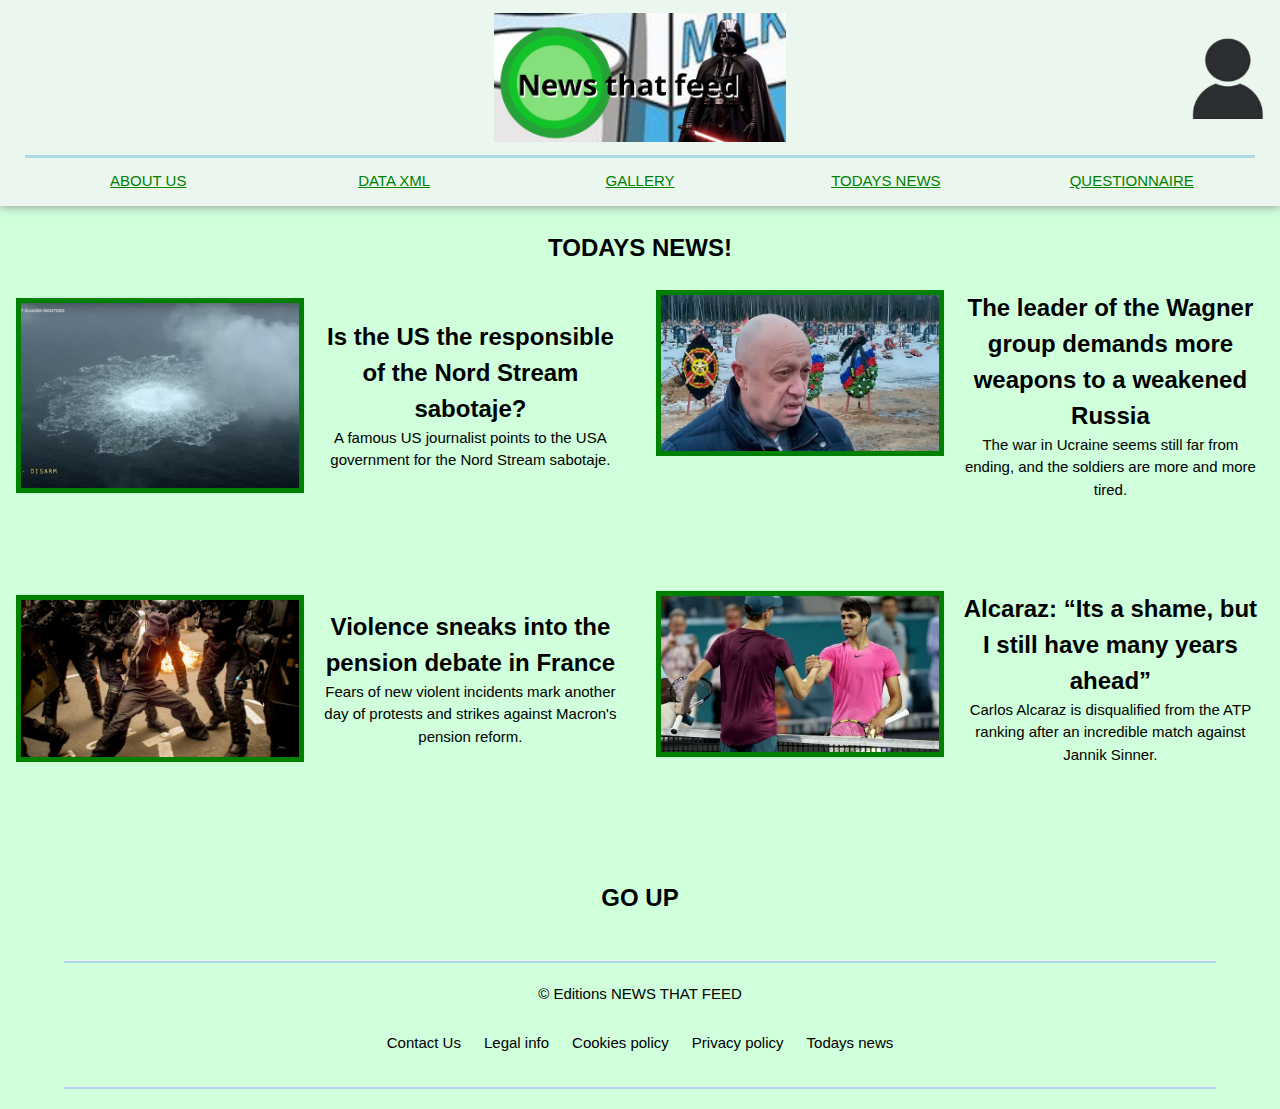
<file: index.html>
<!DOCTYPE html>
<html lang="en">
<head>
    <meta charset="UTF-8">
    <meta http-equiv="X-UA-Compatible" content="IE=edge">
    <meta name="viewport" content="width=device-width, initial-scale=1.0">
    <meta name="author" content="Pablo Montes">
    <meta name="declarations" content="This webpage is directed to the spanish community who want to learn english :D">
    <title>Pablo Montes</title>
    <link rel="stylesheet" href="../css/w3.css">
    <link rel="stylesheet" href="../css/common-heading.css">
    <link rel="stylesheet" href="../css/common-general.css">
    <link rel="stylesheet" href="../css/common-footer.css">
    <link rel="stylesheet" href="../css/index.css">
    <link rel="shortcut icon" href="../images/news-icon.png">
</head>
<body>
    
    <!-- HEADER -->
    <header class="">

        <nav class="">
            <ul class="">
                <li class=""><a href="#menu"><img class="" src="../images/horizontal-lines.png"
                            alt="the menu image of three lines"></a>
                    <div class=""> <!-- This div would be 
                    for a opacity option wich I hope I can finish -->
                        <ul class=""> <!-- MOVILE dropdown -->
                            <li class=""><a href="">ABOUT US</a></li>
                            <li class=""><a href="https://pabmun.w3spaces.com/data.html">DATA XML</a></li>
                            <li class=""><a href="../html/gallery.html">GALLERY</a></li>
                            <li class=""><a href="../html/index.html">TODAYS NEWS</a></li>
                            <li class=""><a href="../html/questionnaire.html">QUESTIONNAIRE</a></li>
                        </ul>
                        <!-- <div class="opacity absolute">This is the opacity</div>
                    -->
                    </div>
                </li>
            </ul>
            <ul class="dropdown-tablet">
                <li><a class="" href="">ABOUT US</a></li>
                <li><a class="" href="https://pabmun.w3spaces.com/data.html">DATA XML</a></li>
                <li class=""><a href="../html/gallery.html">GALLERY</a></li>
                <li class=""><a href="../html/index.html">TODAYS NEWS</a></li>
                <li class=""><a href="../html/questionnaire.html">QUESTIONNAIRE</a></li>
            </ul>
        </nav>

        <!-- Here ends the dropdown menu -->
        <!-- The web logo -->
        <div class="">
            <a href="../html/index.html">
                <img class="" src="../images/news-that-feed.png" alt="">
            </a>
        </div>

        <!-- The user image -->
        <aside class="">
            <a href="../html/register.html">
                <img class="" src="../images/user.png" alt="">
            </a>
        </aside>

        <!-- This is the menu that appears in desktop mode -->
        <ul class="dropdown-desktop">
            <li><a class="" href="">ABOUT US</a></li>
            <li><a class="" href="https://pabmun.w3spaces.com/data.html">DATA XML</a></li>
            <li class=""><a href="../html/gallery.html">GALLERY</a></li>
            <li class=""><a href="../html/index.html">TODAYS NEWS</a></li>
            <li class=""><a href="../html/questionnaire.html">QUESTIONNAIRE</a></li>
        </ul>

    </header>

    
    
    <!-- Here starts the actual news -->
    <!-- MAIN -->
    <main>
        <p id="home" class="col-12 col-s-12">TODAYS NEWS!</p>
        <!-- First news -->
    <!-- Maybe this div could be erased -->
        <div class="col-s-12 col-6">
            <div class="col-s-6 col-6">
                <a class="" href="">
                    <img class="" src="../images/EEUU-nord-stream.jpg" 
                    alt="Image of the Nord Stream releasing gas">
                </a>
            </div>
            <section class="col-s-6 col-6">
                <div class="titles col-s-12 col-12">
                    <a href="">Is the US the responsible of the Nord Stream sabotaje?
                    </a>
                </div>
                <div class="col-s-12 col-12">
                    <a href="">A famous US journalist points to the USA government for the Nord Stream sabotaje. 
                    </a>
                </div>
            </section>
        </div>

        
        <!-- Second news -->
        <div class="col-s-12 col-6">
            <div class="col-s-6 col-6">
                <a href="">
                    <img class="" src="../images/war-ukraine.jpg" 
                    alt="Wagner leader">
                </a>
                
            </div>
            <section class="col-s-6 col-6">
                <div class="titles col-s-12 col-12">
                    <a href="">The leader of the Wagner group demands more weapons to a weakened Russia 
                    </a>
                </div>
                <div class="col-s-12 col-12"><a href=""> 
                    The war in Ucraine seems still far from ending, and the soldiers are more and more tired.
                    </a>
                </div>
            </section>
        </div>
        
        <!-- Third news -->
        <div class="col-s-12 col-6">
            <div class="col-s-6 col-6">
                <a href="">
                    <img class="" src="../images/Protests-in-France.jpg" 
                    alt="Protests in France">
                </a>
                
            </div>
            <section class="col-s-6 col-6">
                <div class="titles col-s-12 col-12">
                    <a href="">Violence sneaks into the pension debate in France 
                    </a>
                </div>
                <div class="col-s-12 col-12"><a href=""> 
                    Fears of new violent incidents mark another day of protests and strikes against Macron's pension reform.
                    </a>
                </div>
            </section>
        </div>
        
        <!-- Fourth news -->
        <div class="col-s-12 col-6">
            <div class="col-s-6 col-6">
                <a href="">
                    <img class="" src="../images/Alcaraz.jpg" 
                    alt="Protests in France">
                </a>
                
            </div>
            <section class="col-s-6 col-6">
                <div class="titles col-s-12 col-12">
                    <a href="">Alcaraz: “Its a shame, but I still have many years ahead” 
                    </a>
                </div>
                <div class="col-s-12 col-12"><a href=""> 
                    Carlos Alcaraz is disqualified from the ATP ranking after an incredible match against Jannik Sinner.
                    </a>
                </div>
            </section>
        </div>
    
        <!-- This is the go up -->
        <p class="titles col-s-12 col-12"><a href="index.html#home">GO UP</a></p>
    </main>

    <!-- Here starts the footer -->
    <footer>
        <hr>
        <p>© Editions NEWS THAT FEED</p>
        <section>
            <p><a href="">Contact Us</a></p>
            <p><a href="">Legal info</a></p>
            <p><a href="">Cookies policy</a></p>
            <p><a href="">Privacy policy</a></p>
            <p><a href="index.html#home">Todays news</a></p>
        </section>
        <hr>
    </footer>
    
    
</body>
</html>
</file>
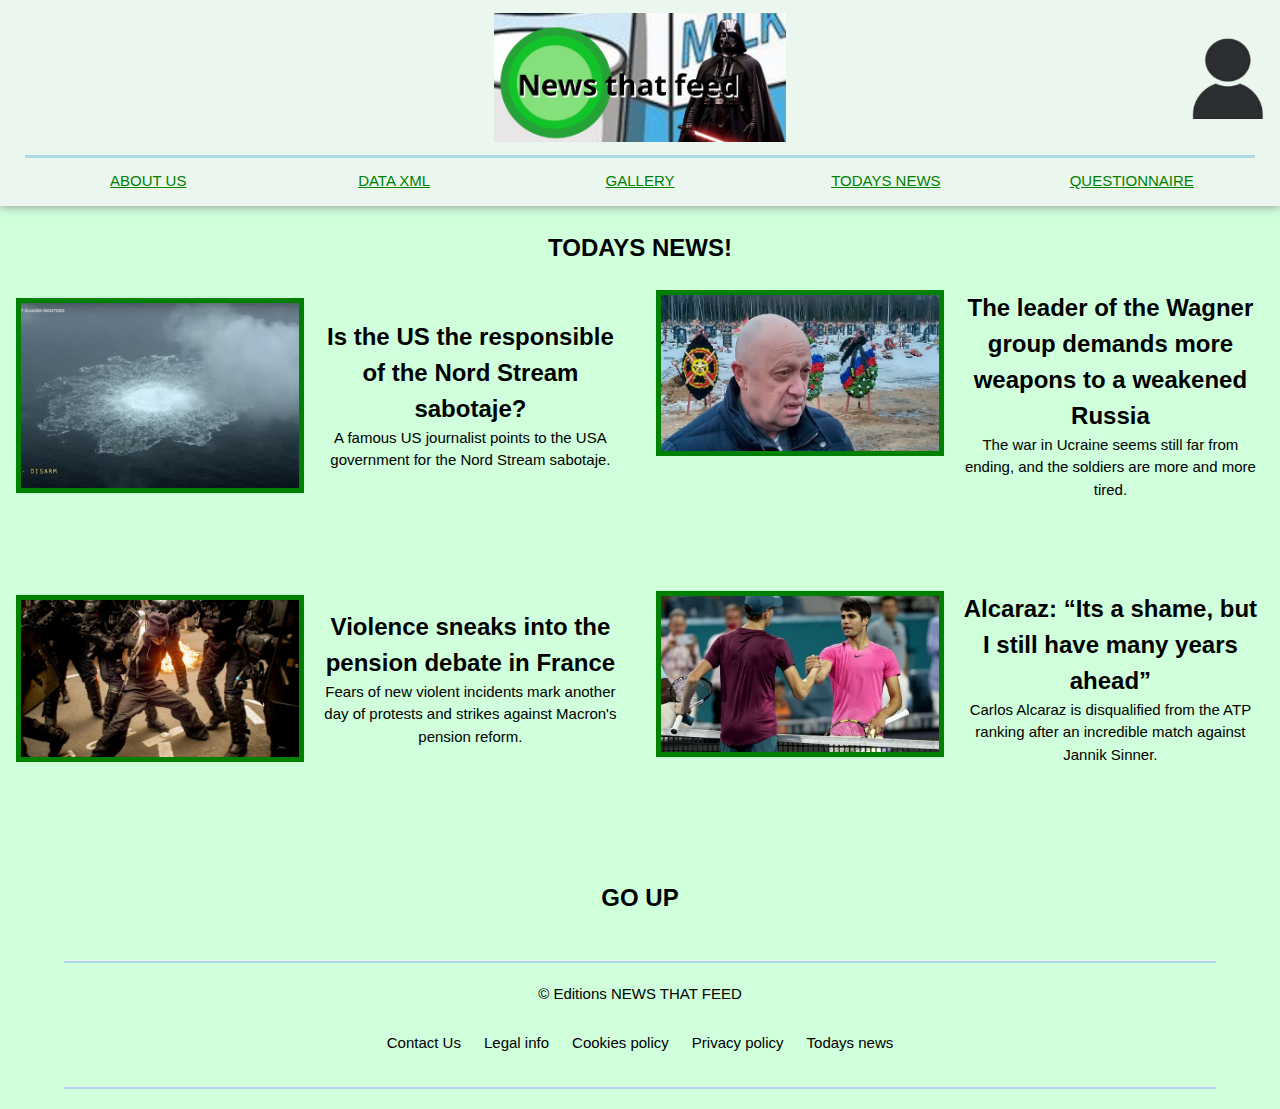
<file: html/index.html>
<!DOCTYPE html>
<html lang="en">
<head>
    <meta charset="UTF-8">
    <meta http-equiv="X-UA-Compatible" content="IE=edge">
    <meta name="viewport" content="width=device-width, initial-scale=1.0">
    <meta name="author" content="Pablo Montes">
    <meta name="declarations" content="This webpage is directed to the spanish community who want to learn english :D">
    <title>Pablo Montes</title>
    <link rel="stylesheet" href="../css/w3.css">
    <link rel="stylesheet" href="../css/common-heading.css">
    <link rel="stylesheet" href="../css/common-general.css">
    <link rel="stylesheet" href="../css/common-footer.css">
    <link rel="stylesheet" href="../css/index.css">
    <link rel="shortcut icon" href="../images/news-icon.png">
</head>
<body>
    
    <!-- HEADER -->
    <header class="">

        <nav class="">
            <ul class="">
                <li class=""><a href="#menu"><img class="" src="../images/horizontal-lines.png"
                            alt="the menu image of three lines"></a>
                    <div class=""> <!-- This div would be 
                    for a opacity option wich I hope I can finish -->
                        <ul class=""> <!-- MOVILE dropdown -->
                            <li class=""><a href="">ABOUT US</a></li>
                            <li class=""><a href="https://pabmun.w3spaces.com/data.html">DATA XML</a></li>
                            <li class=""><a href="gallery.html">GALLERY</a></li>
                            <li class=""><a href="index.html">TODAYS NEWS</a></li>
                            <li class=""><a href="questionnaire.html">QUESTIONNAIRE</a></li>
                        </ul>
                        <!-- <div class="opacity absolute">This is the opacity</div>
                    -->
                    </div>
                </li>
            </ul>
            <ul class="dropdown-tablet">
                <li><a class="" href="">ABOUT US</a></li>
                <li><a class="" href="https://pabmun.w3spaces.com/data.html">DATA XML</a></li>
                <li class=""><a href="gallery.html">GALLERY</a></li>
                <li class=""><a href="index.html">TODAYS NEWS</a></li>
                <li class=""><a href="questionnaire.html">QUESTIONNAIRE</a></li>
            </ul>
        </nav>

        <!-- Here ends the dropdown menu -->
        <!-- The web logo -->
        <div class="">
            <a href="index.html">
                <img class="" src="../images/news-that-feed.png" alt="">
            </a>
        </div>

        <!-- The user image -->
        <aside class="">
            <a href="../html/register.html">
                <img class="" src="../images/user.png" alt="">
            </a>
        </aside>

        <!-- This is the menu that appears in desktop mode -->
        <ul class="dropdown-desktop">
            <li><a class="" href="">ABOUT US</a></li>
            <li><a class="" href="https://pabmun.w3spaces.com/data.html">DATA XML</a></li>
            <li class=""><a href="gallery.html">GALLERY</a></li>
            <li class=""><a href="index.html">TODAYS NEWS</a></li>
            <li class=""><a href="questionnaire.html">QUESTIONNAIRE</a></li>
        </ul>

    </header>

    
    
    <!-- Here starts the actual news -->
    <!-- MAIN -->
    <main>
        <p id="home" class="col-12 col-s-12">TODAYS NEWS!</p>
        <!-- First news -->
    <!-- Maybe this div could be erased -->
        <div class="col-s-12 col-6">
            <div class="col-s-6 col-6">
                <a class="" href="">
                    <img class="" src="../images/EEUU-nord-stream.jpg" 
                    alt="Image of the Nord Stream releasing gas">
                </a>
            </div>
            <section class="col-s-6 col-6">
                <div class="titles col-s-12 col-12">
                    <a href="">Is the US the responsible of the Nord Stream sabotaje?
                    </a>
                </div>
                <div class="col-s-12 col-12">
                    <a href="">A famous US journalist points to the USA government for the Nord Stream sabotaje. 
                    </a>
                </div>
            </section>
        </div>

        
        <!-- Second news -->
        <div class="col-s-12 col-6">
            <div class="col-s-6 col-6">
                <a href="">
                    <img class="" src="../images/war-ukraine.jpg" 
                    alt="Wagner leader">
                </a>
                
            </div>
            <section class="col-s-6 col-6">
                <div class="titles col-s-12 col-12">
                    <a href="">The leader of the Wagner group demands more weapons to a weakened Russia 
                    </a>
                </div>
                <div class="col-s-12 col-12"><a href=""> 
                    The war in Ucraine seems still far from ending, and the soldiers are more and more tired.
                    </a>
                </div>
            </section>
        </div>
        
        <!-- Third news -->
        <div class="col-s-12 col-6">
            <div class="col-s-6 col-6">
                <a href="">
                    <img class="" src="../images/Protests-in-France.jpg" 
                    alt="Protests in France">
                </a>
                
            </div>
            <section class="col-s-6 col-6">
                <div class="titles col-s-12 col-12">
                    <a href="">Violence sneaks into the pension debate in France 
                    </a>
                </div>
                <div class="col-s-12 col-12"><a href=""> 
                    Fears of new violent incidents mark another day of protests and strikes against Macron's pension reform.
                    </a>
                </div>
            </section>
        </div>
        
        <!-- Fourth news -->
        <div class="col-s-12 col-6">
            <div class="col-s-6 col-6">
                <a href="">
                    <img class="" src="../images/Alcaraz.jpg" 
                    alt="Protests in France">
                </a>
                
            </div>
            <section class="col-s-6 col-6">
                <div class="titles col-s-12 col-12">
                    <a href="">Alcaraz: “Its a shame, but I still have many years ahead” 
                    </a>
                </div>
                <div class="col-s-12 col-12"><a href=""> 
                    Carlos Alcaraz is disqualified from the ATP ranking after an incredible match against Jannik Sinner.
                    </a>
                </div>
            </section>
        </div>
    
        <!-- This is the go up -->
        <p class="titles col-s-12 col-12"><a href="index.html#home">GO UP</a></p>
    </main>

    <!-- Here starts the footer -->
    <footer>
        <hr>
        <p>© Editions NEWS THAT FEED</p>
        <section>
            <p><a href="">Contact Us</a></p>
            <p><a href="">Legal info</a></p>
            <p><a href="">Cookies policy</a></p>
            <p><a href="">Privacy policy</a></p>
            <p><a href="index.html#home">Todays news</a></p>
        </section>
        <hr>
    </footer>
    
    
</body>
</html>
</file>
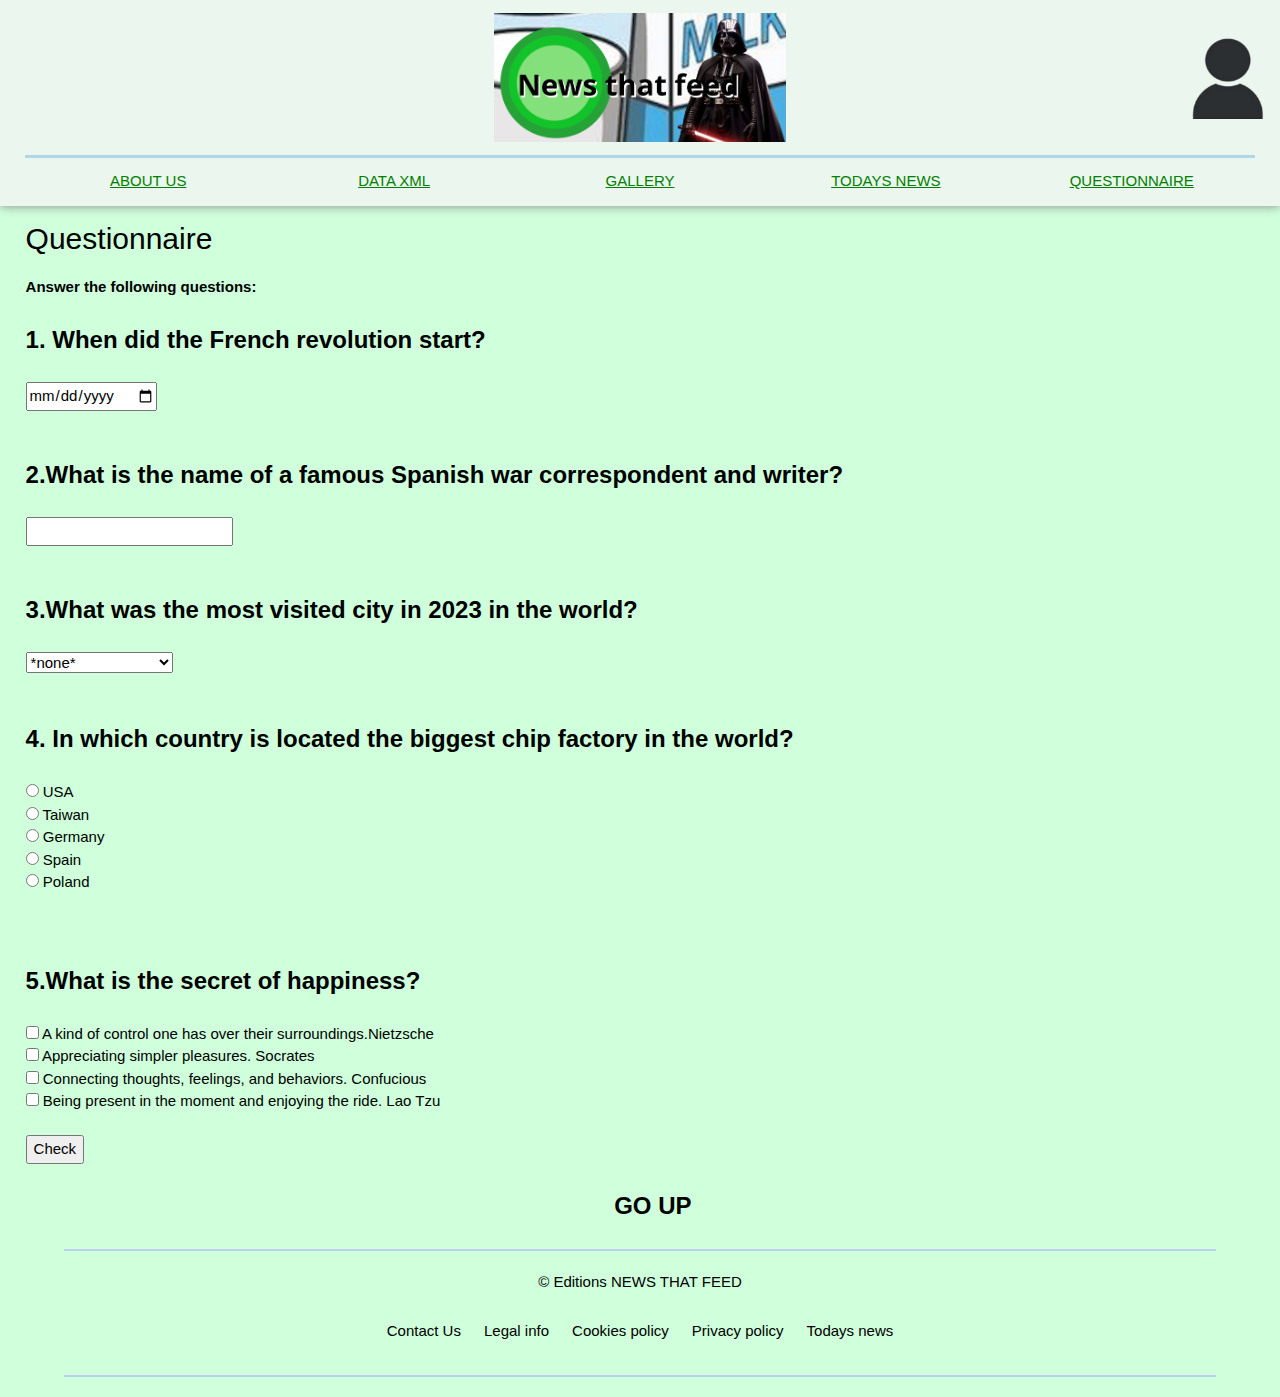
<file: html/questionnaire.html>
<!DOCTYPE html>
<html lang="en">
    <head>
        <meta charset="UTF-8">
        <meta http-equiv="X-UA-Compatible" content="IE=edge">
        <meta name="viewport" content="width=device-width, initial-scale=1.0">
        <meta name="author" content="Pablo Montes">
        <meta name="declarations" content="This webpage is directed to the spanish community who want to learn english :D">
        <title>Questionnaire</title>
        <link rel="stylesheet" href="../css/w3.css">
        <link rel="stylesheet" href="../css/common-heading.css">
        <link rel="stylesheet" href="../css/common-general.css">
        <link rel="stylesheet" href="../css/common-footer.css">
        <link rel="stylesheet" href="../css/questionnaire.css">
        <link rel="shortcut icon" href="../images/news-icon.png">
    </head>
<body>
    <!-- HEADER -->
    <header class="">

        <nav class="">
            <ul class="">
                <li class=""><a href="#menu"><img class="" src="../images/horizontal-lines.png"
                            alt="the menu image of three lines"></a>
                    <div class=""> <!-- This div would be 
                    for a opacity option wich I hope I can finish -->
                        <ul class=""> <!-- MOVILE dropdown -->
                            <li class=""><a href="">ABOUT US</a></li>
                            <li class=""><a href="https://pabmun.w3spaces.com/data.html">DATA XML</a></li>
                            <li class=""><a href="gallery.html">GALLERY</a></li>
                            <li class=""><a href="index.html">TODAYS NEWS</a></li>
                            <li class=""><a href="questionnaire.html">QUESTIONNAIRE</a></li>
                        </ul>
                        <!-- <div class="opacity absolute">This is the opacity</div>
                    -->
                    </div>
                </li>
            </ul>
            <ul class="dropdown-tablet">
                <li><a class="" href="">ABOUT US</a></li>
                <li><a class="" href="https://pabmun.w3spaces.com/data.html">DATA XML</a></li>
                <li class=""><a href="gallery.html">GALLERY</a></li>
                <li class=""><a href="index.html">TODAYS NEWS</a></li>
                <li class=""><a href="questionnaire.html">QUESTIONNAIRE</a></li>
            </ul>
        </nav>

        <!-- Here ends the dropdown menu -->
        <!-- The web logo -->
        <div class="">
            <a href="index.html">
                <img class="" src="../images/news-that-feed.png" alt="the main image">
            </a>
        </div>

        <!-- The user image -->
        <aside class="">
            <a href="../html/register.html">
                <img class="" src="../images/user.png" alt="user icon login">
            </a>
        </aside>

        <!-- This is the menu that appears in desktop mode -->
        <ul class="dropdown-desktop">
            <li><a class="" href="">ABOUT US</a></li>
            <li><a class="" href="https://pabmun.w3spaces.com/data.html">DATA XML</a></li>
            <li class=""><a href="gallery.html">GALLERY</a></li>
            <li class=""><a href="index.html">TODAYS NEWS</a></li>
            <li class=""><a href="questionnaire.html">QUESTIONNAIRE</a></li>
        </ul>

    </header>

    <main>
        <h2 id="home"> Questionnaire </h2>
        <p><b>Answer the following questions:</b></p>

        <!-- Question one -->
        <p class="titles">1. When did the French revolution start?</p><!-- 5/5/1789 -->
        <input type="date" name="french-revolution" id="q1">
        <br><br>

        <!-- Question two -->
        <p class="titles">2.What is the name of a famous Spanish war correspondent and writer?</p>
        <!-- Arturo (Arturo Pérez Reverte)-->
        <input type="text" name="novel" id="q2">
        <br><br>

        <!-- Question three -->
        <p class="titles">3.What was the most visited city in 2023 in the world?</p>
        <select id="q3"> <!-- Paris, France (but actually is Hong Kong) -->
            <option id="city1" value="empty">*none*</option>
            <option id="city2" value="Bangkok">Bangkok, Thailand </option>
            <option id="city3" value="Paris">Paris, France</option>
            <option id="city4" value="Dubai">Dubai, UAE</option>
            <option id="city5" value="London">London, UK</option>
        </select>
        <br><br>

        <!-- Question four -->
        <p class="titles">4. In which country is located the biggest chip factory in the world?</p> <!-- Taiwan -->
        <input type="radio" name="king" value="USA" id="q41"> USA <br>
        <input type="radio" name="king" value="Taiwan" id="q42"> Taiwan<br>
        <input type="radio" name="king" value="Germany" id="q43"> Germany<br>
        <input type="radio" name="king" value="Spain" id="q44"> Spain <br>
        <input type="radio" name="king" value="Poland" id="q45"> Poland<br>
        <br><br>

        <!-- Question five -->
        <p class="titles">5.What is the secret of happiness?</p><!-- Socrates and Lao Tzu -->
        <input type="checkbox" name="happiness" value="Nietzsche" id="q51"> A kind of
        control one has over their surroundings.Nietzsche<br>

        <input type="checkbox" name="happiness" value="Socrates" id="q52"> Appreciating
        simpler pleasures. Socrates<br>

        <input type="checkbox" name="happiness" value="Confucious" id="q53"> Connecting
        thoughts, feelings, and behaviors. Confucious<br>

        <input type="checkbox" name="happiness" value="Lao" id="q54"> Being present in the
        moment and enjoying the ride. Lao Tzu
        <br><br>

        <button onclick="check()">Check</button>
        <p class="titles" id="congratulations"> </p>
        <p id="mark"> </p>
        <p id="feedback"> </p>

        <!-- This is the go up -->
        <p class="goup titles col-s-12 col-12"><a href="questionnaire.html#home">GO UP</a></p>
    </main>

    <!-- FOOTER -->
    <footer>
        <hr>
        <p>© Editions NEWS THAT FEED</p>
        <section>
            <p><a href="">Contact Us</a></p>
            <p><a href="">Legal info</a></p>
            <p><a href="">Cookies policy</a></p>
            <p><a href="">Privacy policy</a></p>
            <p><a href="index.html#home">Todays news</a></p>
        </section>
        <hr>
    </footer>

    <!-- SCRIPT -->
     <script src="../JS/Questionnaire.js"></script> 
</body>

</html>
</file>
<file: css/common-heading.css>
/* This is the start of the heading */


/* HEADING ALL IT IS */
header{display: flex;
    justify-content: center; 
    /* padding: 1%; */ /* This would cause non desired spaces! Has to be put individually */
    align-items: baseline; 
    flex-wrap: wrap;
    background-color: #ebf7ee;
    box-shadow: 0px 0px 10px #888
} /* the header itself */

header ul, li{ /* remove the style of the lists, simply */
    list-style: none;
    margin: 0%;
    padding: 0%;
}

/* I don't use the col-xx here because I dont want the header elements with width 100% in movile */
/* Images containers */
header>nav{width: 16.66%;text-align: left;} /* this contains the dropdown menu */
header>div{width: 66.66%; text-align: center;} /* this contains the MAIN image */
header>aside{width: 16.66%; text-align: right;} /* this contains the user ICON */

/* images widths */
li img{width: 90%;} /* This is for the icon of the dropdown menu */
div img{width: 70%;} /* This is the main image */
aside img{width: 90%;} /* This is the USER icon */



/* DROPDOWN MENU MOVILE*/
ul>li>div>ul{display: none;} /* dropdown on movile does not display by default */
ul>li:hover>div>ul{
    display: flex; 
    flex-direction: column;
    position: absolute;
    background-color: #ccffff;
    width: 50%; height: 100%;
    align-items: center;
    color: green;
} /* dropdown on movile displays when mouse over icon, and here I also modify the style */
ul>li:hover>div>ul>li{margin-top: 20%;text-decoration: underline;} /* dropdown LINKS separated from eachoder, and underlined */
.dropdown-desktop{display: none;} /* dropdown on DESKTOP does not display */
.dropdown-tablet{display: none;} /* dropdown TABLET does not display in movile mode */



/* DROPDOWN MENU TABLET */
@media only screen and (min-width: 600px) {
    /* For tablet: */
    /* I have erased the col-*, because it goes in common-general.css */

    ul>li>a>img{display: none;} /* This is to hide the dropdown bars image */
    .dropdown-tablet{display: flex; color: green;}/* show the links and style them */

    .dropdown-tablet>li{margin-top: 4%; text-decoration: underline;}
    /* li img{max-width: 30%;}*/ /* This is for the icon of the dropdown menu */
    div img{max-width: 50%;} /* This is the logo image */
    aside img{max-width: 40%;} /* This is the USER icon */

    header{display: flex; 
        justify-content: center; 
        padding: 1%; 
        align-items:center; 
        flex-wrap: wrap;
    } /* the header itself, also applies for the desktop */

    .dropdown-tablet{display: flex; flex-wrap: wrap;}/* makes a FLEX */
    .dropdown-tablet>li{width: 100%; text-align: center;}/* This ALIGNS the text */
    .dropdown-tablet>li>a:hover{color: green;} /* This DECORATES the text when mouse over */
}

/* DROPDOWN MENU DESKTOP */
@media only screen and (min-width: 1000px) {
    /* For desktop: */
    /* I have erased the col-*, because it goes in common-general.css */

    .dropdown-tablet{display: none;} /* Tablet's dropdown does not display */
    .dropdown-desktop>li{margin-top: 1%; text-decoration: underline; color: green;} /* decorate the links */

    .dropdown-desktop{
            display: flex;
            flex-direction: row;
            justify-content: center;
            width: 100%; 
            margin: 1%;
            border-top: lightblue solid 3px;
            margin-bottom: 0%;
    } /* This SHOWS/DISPLAYS the dropdown in desktop mode */
    .dropdown-desktop>li{width: 25%; text-align: center;}/* This ALIGNS the text in the row */
    .dropdown-desktop>li>a:hover{color: green;} /* This DECORATES the text when mouse over */

/*    li img{max-width: 30%;}*/ /* This is for the icon of the dropdown menu
    but because it isn't shown in desktop this shoulden't be here */
    div img{max-width: 35%;} /* This is the logo image */
    aside img{max-width: 40%;} /* This is the USER icon */

}

/* END ALL HEADING */
</file>
<file: css/common-general.css>
/*{border: 1px solid red;} */
/* GENERAL */
a{text-decoration: none;} /* The links wont be undrlined, except specified */
body{background-color: #cfffdb;} /* The color of the page, the background */

.titles{font-weight: bold; font-size:x-large;} /* all tags with this class will have bold style and be big */

/* For mobile phones: */
[class*="col-"] {
    width: 100%;
    
}

@media only screen and (min-width: 600px) {
    /* For tablet: */
    .col-s-1 {width: 8.33%;}
    .col-s-2 {width: 16.66%;}
    .col-s-3 {width: 25%;}
    .col-s-4 {width: 33.33%;}
    .col-s-5 {width: 41.66%;}
    .col-s-6 {width: 50%;}
    .col-s-7 {width: 58.33%;}
    .col-s-8 {width: 66.66%;}
    .col-s-9 {width: 75%;}
    .col-s-10 {width: 83.33%;}
    .col-s-11 {width: 91.66%;}
    .col-s-12 {width: 100%;}

}


@media only screen and (min-width: 1000px) {
    /* For desktop: */
    .col-1 {width: 8.33%;}
    .col-2 {width: 16.66%;}
    .col-3 {width: 25%;}
    .col-4 {width: 33.33%;}
    .col-5 {width: 41.66%;}
    .col-6 {width: 50%;}
    .col-7 {width: 58.33%;}
    .col-8 {width: 66.66%;}
    .col-9 {width: 75%;}
    .col-10 {width: 83.33%;}
    .col-11 {width: 91.66%;}
    .col-12 {width: 100%;}

}
</file>
<file: css/common-footer.css>
/* FOOTER */
footer hr{
    height: 2px;
    background-color: lightblue;
    width: 90%;
    margin-left: 5%;
} /* This is for the lines that separate the footer from the rest of the page */

footer{text-align: center;} /* aligns all text inside the footer */
footer section{
    display: flex;
    text-align: center;
    flex-wrap: wrap;
    justify-content: center;
    width: 90%;
    margin-left: 5%;
} /* makes the footer responsive */

footer>section>p{margin: 1%;} /* This separates all the links in the footer */
</file>
<file: css/index.css>
/* main{padding-left: 3%;} */
main>p{text-align: center; font-weight: bold; font-size:x-large;} /* This is for TODAYS NEWS! */

main{display: flex; 
    flex-direction: row; 
    flex-wrap: wrap; 
    text-align: center; align-items: center;} /* make responsive all the news and centered, this includes the "go up"*/

main>div{display: flex; flex-wrap: wrap; /* make the parts of the new responsive */
    padding-bottom: 2%; /* this is to separate the news from eachother */
} 
main section{display: flex; flex-wrap: wrap; flex-direction: column; align-items: center;} /* This is for the section to be responsive, and has to be on top */
main section div{display: flex; flex-wrap: wrap; justify-content: center;} /* so the text is responsive */

main img{border: green solid 5px;} /* all images in main will have this style */
/* main>div>div img{width: 90%;}  */

main>div>div{display: flex;} /* makes the container of "a", before the image, responsive */
main>div>div>a>img{width: 90%;} /* I dont the col-s* to redimension the image because I dont want the img 100% width in movile */
main>div{margin-bottom: 5%;} /* Ths separates the news from eachother */

/* section>div{width: 90%;} */
/* section>div>a{margin: ;} */ /* The text wont touch the walls the screen, and will be cleaer :) */


@media only screen and (min-width: 600px) {
    /* For tablet: */
    main section{justify-content: center;} 
    main img{max-width: 100%;} /* for the tablet and the desktop */
    main section{/*width: 100%;*/ padding-right: 3%;}
} /* This media is used so the text (title and subtitle) is shown like specified */



@media only screen and (min-width: 1000px) {
    /* For desktop: */

} /* This media is not used */
</file>
<file: css/questionnaire.css>
main{
    padding-left: 2%;
}
/* This is so that the elements dont get next to the left */
.goup{text-align: center;} /* This is the "go up" */
</file>
